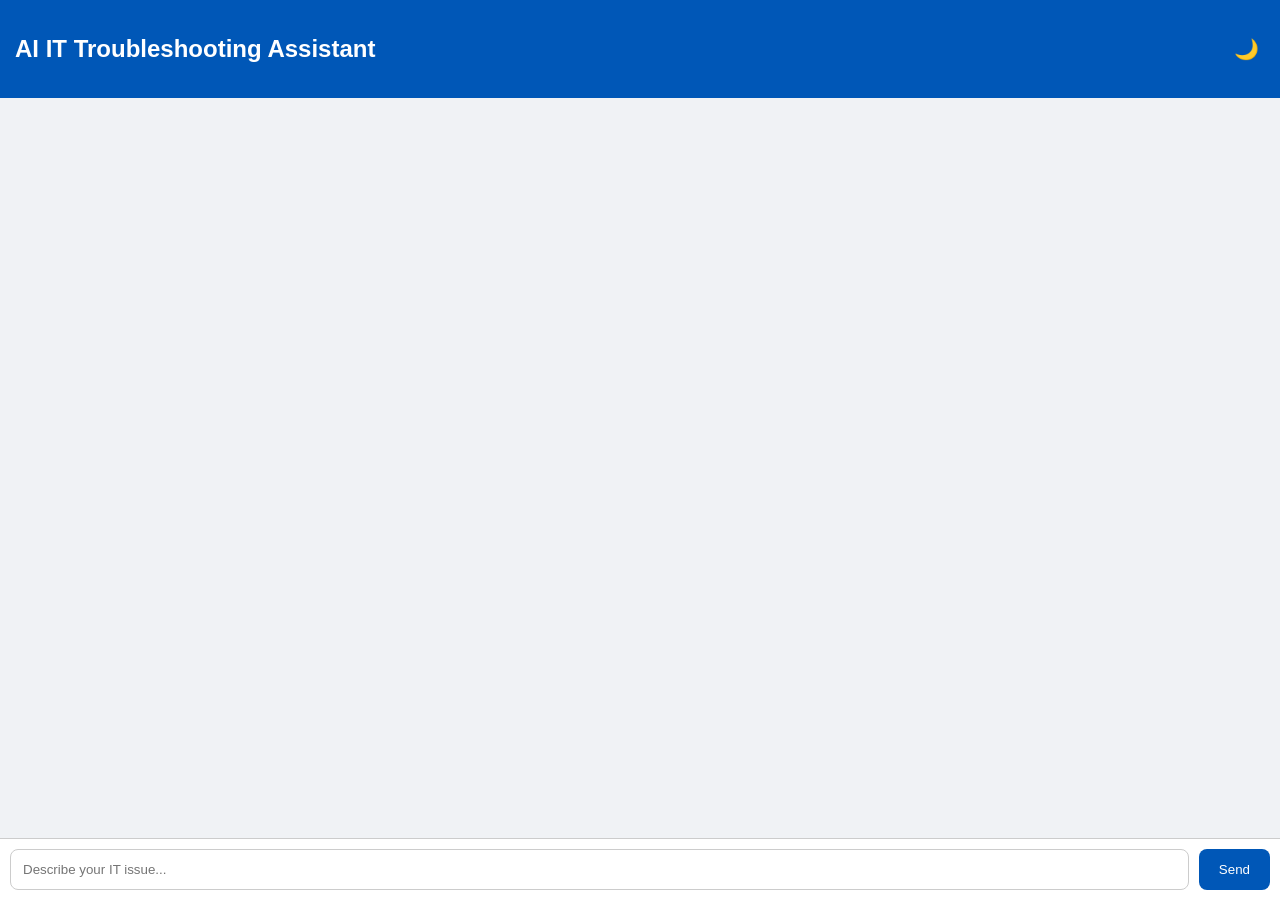
<file: templates/index.html>
<!DOCTYPE html>
<html lang="en">
<head>
    <meta charset="UTF-8">
    <title>AI IT Troubleshooting Assistant</title>
    <link rel="stylesheet" href="/static/style.css">
    <script src="/static/script.js" defer></script>
</head>

<body>
    <header>
        <h2>AI IT Troubleshooting Assistant</h2>
        <button id="themeToggle">🌙</button>
    </header>

    <main id="chat-container">
        <div id="chatbox"></div>
        <div id="typing" class="hidden">AI is typing...</div>
    </main>

    <footer>
        <input id="message" type="text" placeholder="Describe your IT issue...">
        <button id="sendBtn">Send</button>
    </footer>
</body>
</html>
</file>
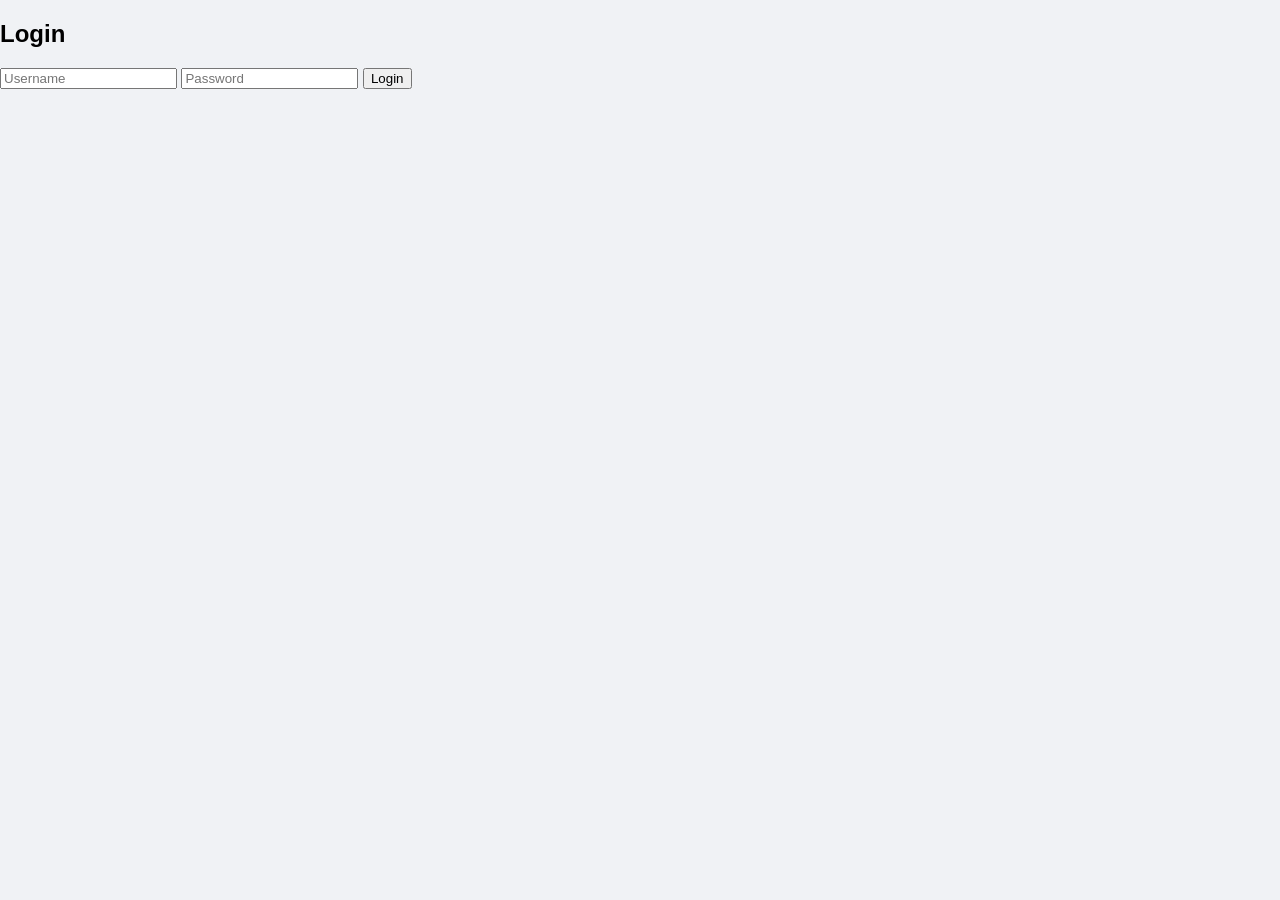
<file: templates/login.html>
<!DOCTYPE html>
<html>
<head>
    <title>Login - IT Assistant</title>
    <link rel="stylesheet" href="/static/style.css">
    <script>
        async function login() {
            const username = document.getElementById("user").value;
            const password = document.getElementById("pass").value;

            const response = await fetch("/login", {
                method: "POST",
                headers: { "Content-Type": "application/json" },
                body: JSON.stringify({ username, password })
            });

            if (response.status === 200) {
                const data = await response.json();
                localStorage.setItem("token", data.token);
                window.location.href = "/chat";
            } else {
                alert("Invalid login");
            }
        }
    </script>
</head>
<body>
    <div class="login-box">
        <h2>Login</h2>
        <input id="user" type="text" placeholder="Username">
        <input id="pass" type="password" placeholder="Password">
        <button onclick="login()">Login</button>
    </div>
</body>
</html>
</file>
<file: static/style.css>
body {
    margin: 0;
    font-family: Arial, sans-serif;
    background: #f0f2f5;
    display: flex;
    flex-direction: column;
    height: 100vh;
}

header {
    background: #0057b7;
    color: white;
    padding: 15px;
    display: flex;
    justify-content: space-between;
    align-items: center;
}

#themeToggle {
    background: transparent;
    border: none;
    font-size: 20px;
    cursor: pointer;
}

#chat-container {
    flex: 1;
    overflow-y: auto;
    padding: 15px;
}

#chatbox {
    display: flex;
    flex-direction: column;
    gap: 12px;
}

.msg {
    max-width: 70%;
    padding: 12px;
    border-radius: 12px;
    line-height: 1.4;
    animation: fadeIn 0.3s ease;
}

.user {
    align-self: flex-end;
    background: #007bff;
    color: white;
}

.bot {
    align-self: flex-start;
    background: #e4e6eb;
}

#typing {
    font-style: italic;
    color: gray;
    margin-top: 10px;
}

.hidden {
    display: none;
}

footer {
    display: flex;
    padding: 10px;
    background: white;
    border-top: 1px solid #ccc;
}

footer input {
    flex: 1;
    padding: 12px;
    border-radius: 8px;
    border: 1px solid #ccc;
}

footer button {
    margin-left: 10px;
    padding: 12px 20px;
    background: #0057b7;
    color: white;
    border: none;
    border-radius: 8px;
    cursor: pointer;
}

footer button:hover {
    background: #004099;
}

@keyframes fadeIn {
    from { opacity: 0; transform: translateY(5px); }
    to { opacity: 1; transform: translateY(0); }
}

/* Dark Mode */
body.dark {
    background: #1e1e1e;
    color: white;
}

body.dark header {
    background: #333;
}

body.dark footer {
    background: #2a2a2a;
}

body.dark .bot {
    background: #3a3a3a;
    color: white;
}

body.dark .user {
    background: #007bff;
}
</file>
